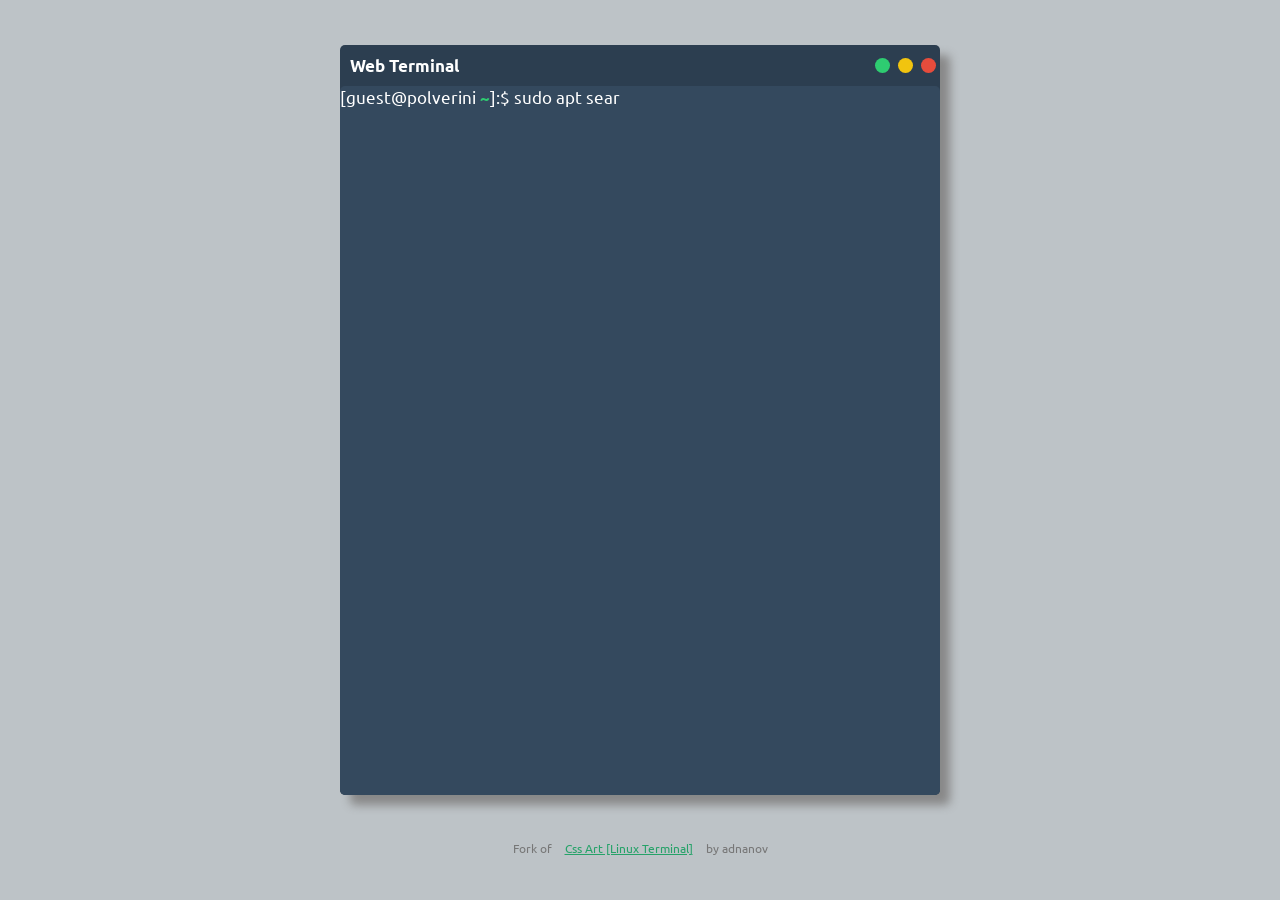
<file: index.html>
<!DOCTYPE html>
<html lang="es">
<head>
  <meta charset="UTF-8">
  <meta name="viewport" content="width=device-width, initial-scale=1">
  <title>Polverini Family Site [Linux Terminal]</title>
  <link rel="preconnect" href="https://fonts.googleapis.com">
  <link rel="preconnect" href="https://fonts.gstatic.com" crossorigin>
  <link rel="preload" href="https://fonts.googleapis.com/css2?family=Ubuntu&display=swap" as="style" onload="this.onload=null;this.rel='stylesheet'">
  <noscript><link rel="stylesheet" href="https://fonts.googleapis.com/css2?family=Ubuntu&display=swap"></noscript>
  <style>
    *, *::before, *::after { box-sizing: border-box; }
    body {
      margin: 0;
      background: #bdc3c7;
      font-family: 'Ubuntu', sans-serif;
      font-size: 17px;
    }
    p { margin: 25px; }
    a { margin: 10px; color: #26a269; }

    .window {
      width: min(600px, 100%);
      margin: clamp(8px, 5vh, 75px) auto;
      background: #2c3e50;
      height: min(750px, 90vh);
      border-radius: 5px;
      box-shadow: 10px 10px 10px #888888;
      overflow: hidden;
    }
    .afterclose {
      color: #34495e;
      display: none;
      text-align: center;
    }
    .open {
      color: #fff;
      padding: 15px;
      background: #2ecc71;
      border-radius: 4px;
      border: none;
      cursor: pointer;
    }
    .bash {
      width: 100%;
      background: #34495e;
      height: calc(100% - 40px);
      border-radius: 5px;
      color: #fff;
      overflow-y: auto;
    }
    .windowmax {
      width: 100%;
      margin: 0;
      background: #2c3e50;
      height: 100vh;
      border-radius: 0;
      overflow: hidden;
    }
    .windowmin {
      width: min(300px, 80vw);
      height: 45px;
      background: #2c3e50;
      border-radius: 5px;
      bottom: 0;
      position: fixed;
      overflow: hidden;
    }
    .bashmax {
      width: 100%;
      background: #34495e;
      height: calc(100vh - 40px);
      border-radius: 0;
      color: #fff;
      overflow-y: auto;
    }
    .buttons {
      width: 15px;
      height: 15px;
      border-radius: 50%;
      float: right;
      margin: 13px 4px;
      border: none;
      cursor: pointer;
    }
    .close    { background: #e74c3c; }
    .maximize { background: #f1c40f; }
    .minimize { background: #2ecc71; }
    .result   { display: none; }
    .controls { height: 40px; }
    .title    { color: #fff; font-weight: bold; padding: 10px; }
    .footer-note { color: #777; font-size: 12px; text-align: center; }

    @media (max-width: 480px) {
      body { font-size: 14px; }
      p    { margin: 10px 15px; }
      a    { margin: 5px; }
    }
  </style>
</head>
<body>
<h1 class="afterclose">You Closed Terminal! &rarr; <button class="open">reopen?</button></h1>
<div class="window">
  <div class="controls">
    <button class="buttons close"    aria-label="Cerrar"></button>
    <button class="buttons maximize" aria-label="Maximizar"></button>
    <button class="buttons minimize" aria-label="Minimizar"></button>
    <div class="title">Web Terminal</div>
  </div>
  <div class="bash">
    <span id="span">[guest@polverini ~]:$</span>
    <span class="type-it">sudo apt search Polverini</span>
    <br>
    <div class="result">
      <span id="span2">
        <br>
        <a href="https://alberto.polverini.com.ar/">Alberto Andrés</a> / Buenos Aires, Argentina<br>
        <p>Papá y Abuelo. Raíz del árbol familiar de esta rama de los Polverini.</p>
        <br>
        <a href="https://www.linkedin.com/in/apolverini/">André</a> / Buenos Aires, Argentina<br>
        <p>Actor desde los 4 años, con más de 13 años de escenario. Estudiante de Lic. en Ciberseguridad (FASTA, 2026). Pasante técnico con experiencia en Python, Django, AWS y Docker. Buscando su primer rol en IT y seguridad.</p>
        <br>
        <a href="https://www.linkedin.com/in/cindy-polverini-2235532bb/">Cindy</a> / Buenos Aires, Argentina<br>
        <p>Técnica Superior en Actividad Física y Deportes, licenciatura en curso. Instructora de Pilates Reformer. Clases bilingües en inglés y español.</p>
        <br>
        <a href="http://fpcontrol.com.ar">Fernando Fabián</a> / Buenos Aires, Argentina<br>
        <p>+30 años desarrollando software para automatización industrial. Especialista en diseño de máquinas especiales, programación de HMI y PLC Panasonic. Proyectos destacados: hornos industriales de atmósfera controlada (hasta 1.600°C), equipos de montaje para laboratorios y retrofitting. Titular de FP Control.</p>
        <br>
        <a href="https://www.linkedin.com/in/milagros-daira-polverini-%C3%A1lvarez-9087062ab/">Milagros</a> / Buenos Aires, Argentina<br>
        <p>Actriz desde los 6 años, estudiante de danza orientada en expresión corporal. Cursando el Profesorado en la Escuela Municipal de Danzas José Neglia. Encargada de atención al cliente en TuMenu.com.ar.</p>
        <br>
        <a href="https://ramiro.polverini.com.ar/">Ramiro</a> / Buenos Aires, Argentina<br>
        <p>Desarrollador de software y constructor de soluciones. Cooperativista, entusiasta del software libre y saxofonista amateur. Convierto problemas complejos en sistemas simples y útiles.</p>
        <p>Proyectos: <a href="https://tuwebya.ar" target="_blank" rel="noopener">tuwebya.ar</a> — diseño web express para profesionales independientes: landing pages de alta conversión listas en 24hs con hosting incluido. | <a href="https://tumenu.com.ar" target="_blank" rel="noopener">tumenu.com.ar</a> — plataforma de menú digital QR para restaurantes y bares: actualizá precios, fotos y carta en segundos desde cualquier dispositivo.</p>
        <br>
        <a href="./collage/">Fotos familiares varias</a>
      </span>
    </div>
  </div>
</div>
<p class="footer-note">Fork of <a href="https://codepen.io/adnanov/pen/QKjMgb">Css Art [Linux Terminal]</a> by adnanov</p>
<script src="./script.js" defer></script>
</body>
</html>
</file>
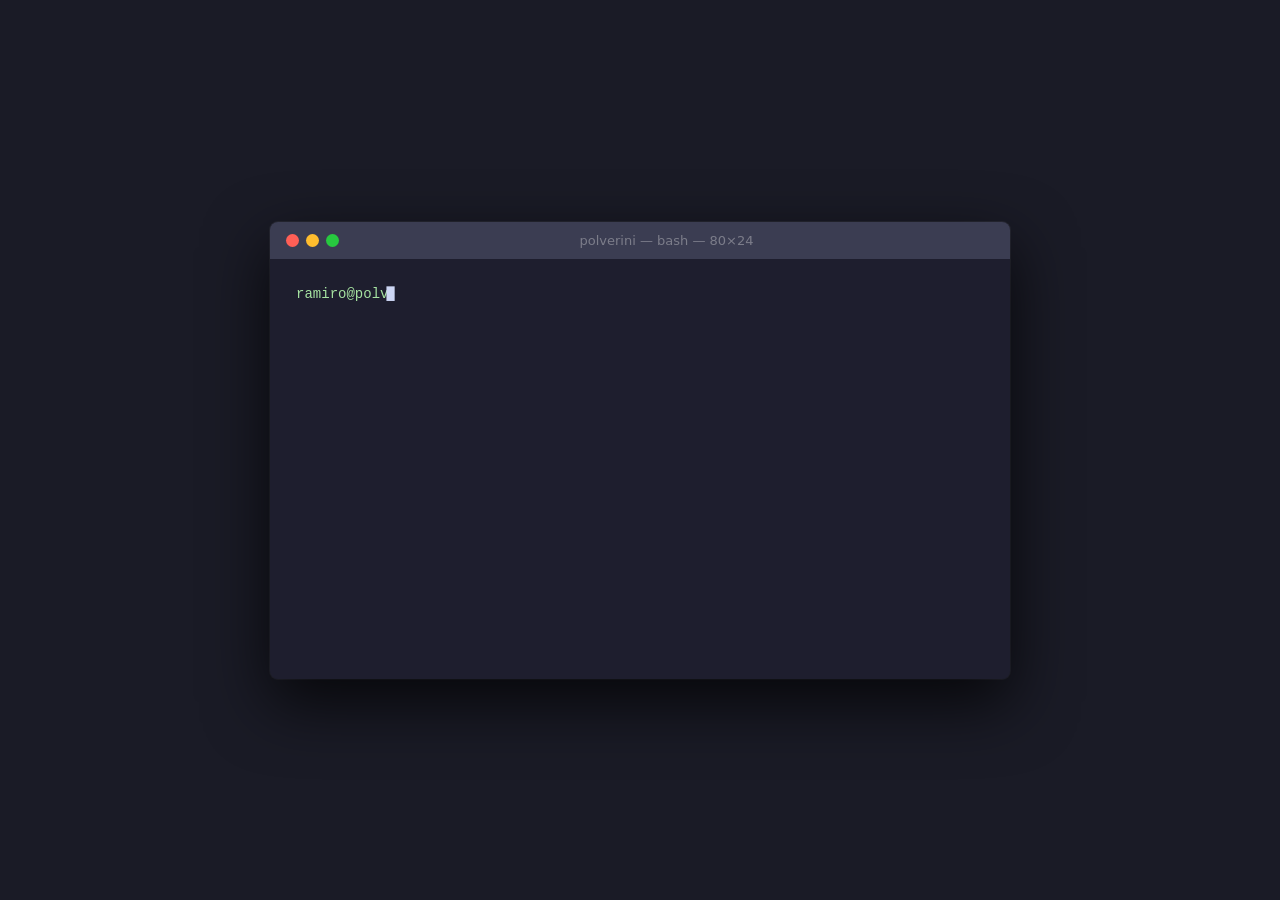
<file: indice.html>
<!DOCTYPE html>
<html lang="es">
<head>
  <meta charset="UTF-8">
  <meta name="viewport" content="width=device-width, initial-scale=1.0">
  <title>Polverini Family Site - General Index [Linux Terminal]</title>
  <style>
    *, *::before, *::after {
      margin: 0;
      padding: 0;
      box-sizing: border-box;
    }

    body {
      background: #1a1b26;
      min-height: 100vh;
      display: flex;
      align-items: center;
      justify-content: center;
      padding: 24px;
      font-family: 'Courier New', Consolas, 'Lucida Console', monospace;
    }

    .terminal {
      width: 740px;
      max-width: 100%;
      border-radius: 8px;
      overflow: hidden;
      box-shadow: 0 24px 64px rgba(0, 0, 0, 0.75),
                  0 0 0 1px rgba(255, 255, 255, 0.06);
    }

    .terminal-header {
      background: #3b3d52;
      padding: 11px 16px;
      display: flex;
      align-items: center;
      user-select: none;
    }

    .btns {
      display: flex;
      gap: 7px;
    }

    .btn {
      width: 13px;
      height: 13px;
      border-radius: 50%;
      display: block;
    }

    .btn-close { background: #ff5f56; }
    .btn-min   { background: #ffbd2e; }
    .btn-max   { background: #27c93f; }

    .terminal-title {
      flex: 1;
      text-align: center;
      color: #7c7d8a;
      font-size: 13px;
      font-family: system-ui, -apple-system, sans-serif;
    }

    .terminal-body {
      background: #1e1e2e;
      padding: 22px 26px 30px;
      min-height: 420px;
      color: #cdd6f4;
      font-size: 14px;
      line-height: 1.9;
      word-break: break-word;
    }

    /* prompt colours */
    .pu { color: #a6e3a1; }
    .pp { color: #89dceb; }
    .pd { color: #cdd6f4; }

    /* output text */
    .po { color: #a6adc8; }

    /* section header inside output */
    .ph { color: #cba6f7; }

    /* back-link */
    .file-link {
      color: #89b4fa;
      text-decoration: none;
    }
    .file-link:hover { text-decoration: underline; }

    .ti-cursor { font-weight: 100; }
  </style>
</head>
<body>

  <div class="terminal">
    <div class="terminal-header">
      <div class="btns">
        <div class="btn btn-close"></div>
        <div class="btn btn-min"></div>
        <div class="btn btn-max"></div>
      </div>
      <div class="terminal-title">polverini — bash — 80×24</div>
    </div>
    <div class="terminal-body">
      <span id="output"></span>
    </div>
  </div>

  <!-- TypeIt.js — fork de codepen.io/adnanov/pen/QKjMgb -->
  <script src="typeit.umd.js"></script>
  <script>
    const p = '<span class="pu">ramiro@polverini</span>'
            + '<span class="pp">:~</span>'
            + '<span class="pd">$</span> ';

    new TypeIt('#output', {
      speed: 55,
      html: true,
      cursorChar: '█',
    })
      .type(p + 'cat indice.txt')
      .pause(700)
      .break()
      .break()
      .type('<span class="ph">  ÍNDICE GENERAL — FAMILIA POLVERINI</span>')
      .break()
      .type('<span class="po">  ═══════════════════════════════════════════════════════</span>')
      .break()
      .break()
      .type('<span class="po">  André             │ Buenos Aires, ARG │ Actor, Estudiante</span>')
      .break()
      .type('<span class="po">  Cindy             │ Buenos Aires, ARG │</span>')
      .break()
      .type('<span class="po">  Fernando Fabián   │ Buenos Aires, ARG │ Titular de FP Control</span>')
      .break()
      .type('<span class="po">  Milagros          │ Buenos Aires, ARG │ Actriz, Estudiante</span>')
      .break()
      .type('<span class="po">  Ramiro            │ Buenos Aires, ARG │ Cooperativista, Des. de Software,</span>')
      .break()
      .type('<span class="po">                                         Músico, Militante, Estudiante</span>')
      .pause(700)
      .break()
      .break()
      .type(p + 'ls -1')
      .pause(600)
      .break()
      .type('<a href="index.html" class="file-link">index.html</a>')
      .pause(500)
      .break()
      .type(p)
      .go();
  </script>

</body>
</html>
</file>
